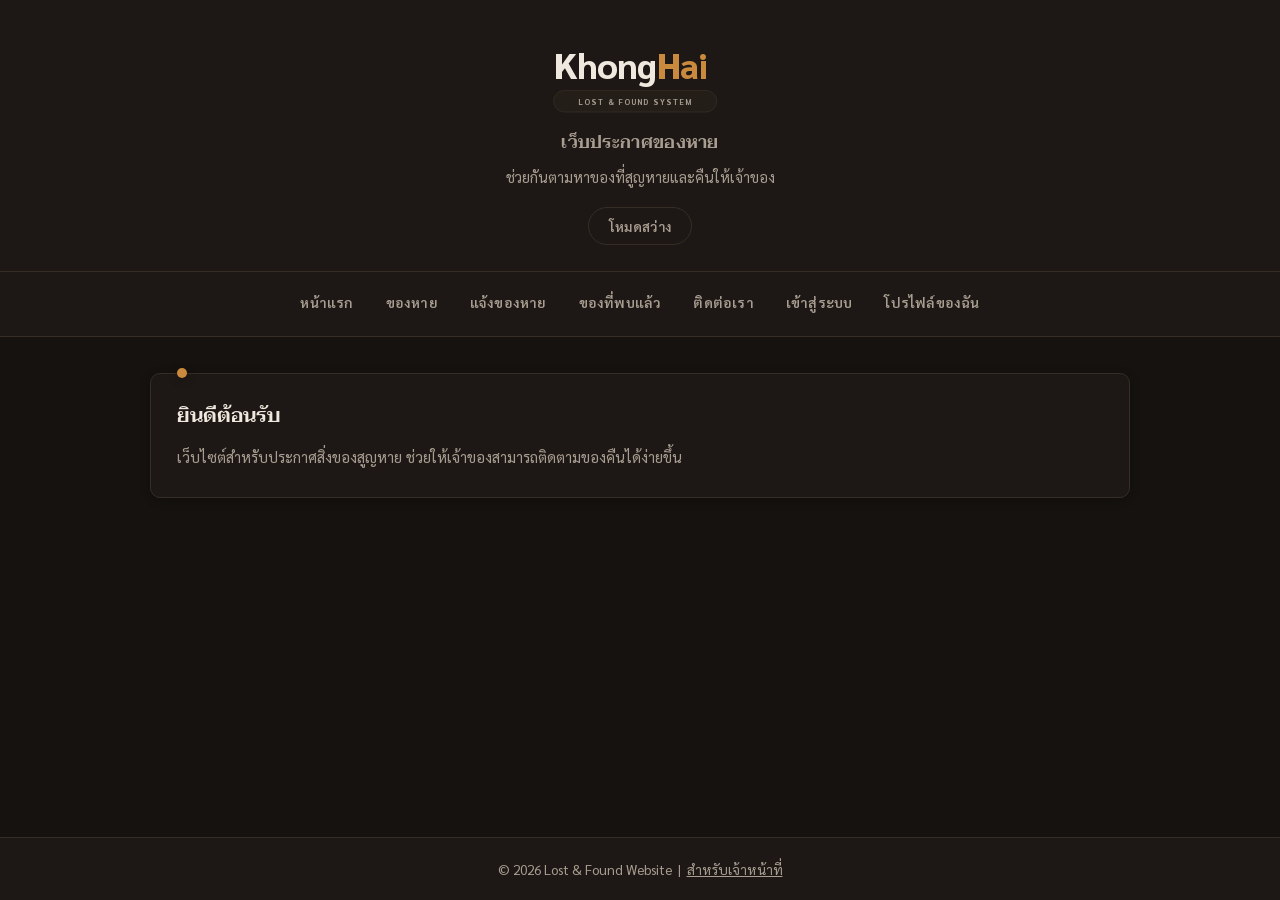
<file: index.html>
<!DOCTYPE html>
<html lang="th">
<head>
<meta charset="UTF-8">
<title>ประกาศของหาย</title>
<link rel="preconnect" href="https://fonts.googleapis.com">
<link href="https://fonts.googleapis.com/css2?family=Taviraj:wght@500;600;700&family=Sarabun:wght@400;500;600;700&family=Poppins:wght@800&display=swap" rel="stylesheet">
<link rel="icon" type="image/svg+xml" href="favicon.svg">
<link rel="stylesheet" href="chingtun.css">
</head>

<body>

<header>
<div class="brand-logo" aria-hidden="true">
<svg viewBox="0 0 220 105" width="176" height="84" xmlns="http://www.w3.org/2000/svg" role="img" aria-label="KhongHai">
  <text x="2" y="54" font-family="'Poppins','Segoe UI',sans-serif" font-weight="800" font-size="44" letter-spacing="-1">
    <tspan style="fill:var(--text)">Khong</tspan><tspan style="fill:var(--accent)">Hai</tspan>
  </text>
  <rect x="2" y="68" width="204" height="27" rx="13.5" style="fill:var(--surface-2); stroke:var(--border); stroke-width:1"/>
  <text x="104" y="86" text-anchor="middle" font-family="'Sarabun',sans-serif" font-weight="700" font-size="10" letter-spacing="1.4" style="fill:var(--text-muted)">LOST &amp; FOUND SYSTEM</text>
</svg>
</div>
<h1 class="sr-only">KhongHai — เว็บประกาศของหาย</h1>
<p class="page-tag">เว็บประกาศของหาย</p>
<p>ช่วยกันตามหาของที่สูญหายและคืนให้เจ้าของ</p>

<button id="themeBtn">โหมดสว่าง</button>
</header>


<nav>
<a href="index.html">หน้าแรก</a>
<a href="lost.html">ของหาย</a>
<a href="report.html">แจ้งของหาย</a>
<a href="found.html">ของที่พบแล้ว</a>
<a href="contact.html">ติดต่อเรา</a>
<a href="login.html">เข้าสู่ระบบ</a>
<a href="profile.html">โปรไฟล์ของฉัน</a>
</nav>


<div class="container">

<section class="card">

<h2>ยินดีต้อนรับ</h2>

<p>
เว็บไซต์สำหรับประกาศสิ่งของสูญหาย
ช่วยให้เจ้าของสามารถติดตามของคืนได้ง่ายขึ้น
</p>

</section>

</div>


<footer>
© 2026 Lost & Found Website &nbsp;|&nbsp; <a href="admin-login.html">สำหรับเจ้าหน้าที่</a>
</footer>


<script src="script.js"></script>

</body>
</html>
</file>
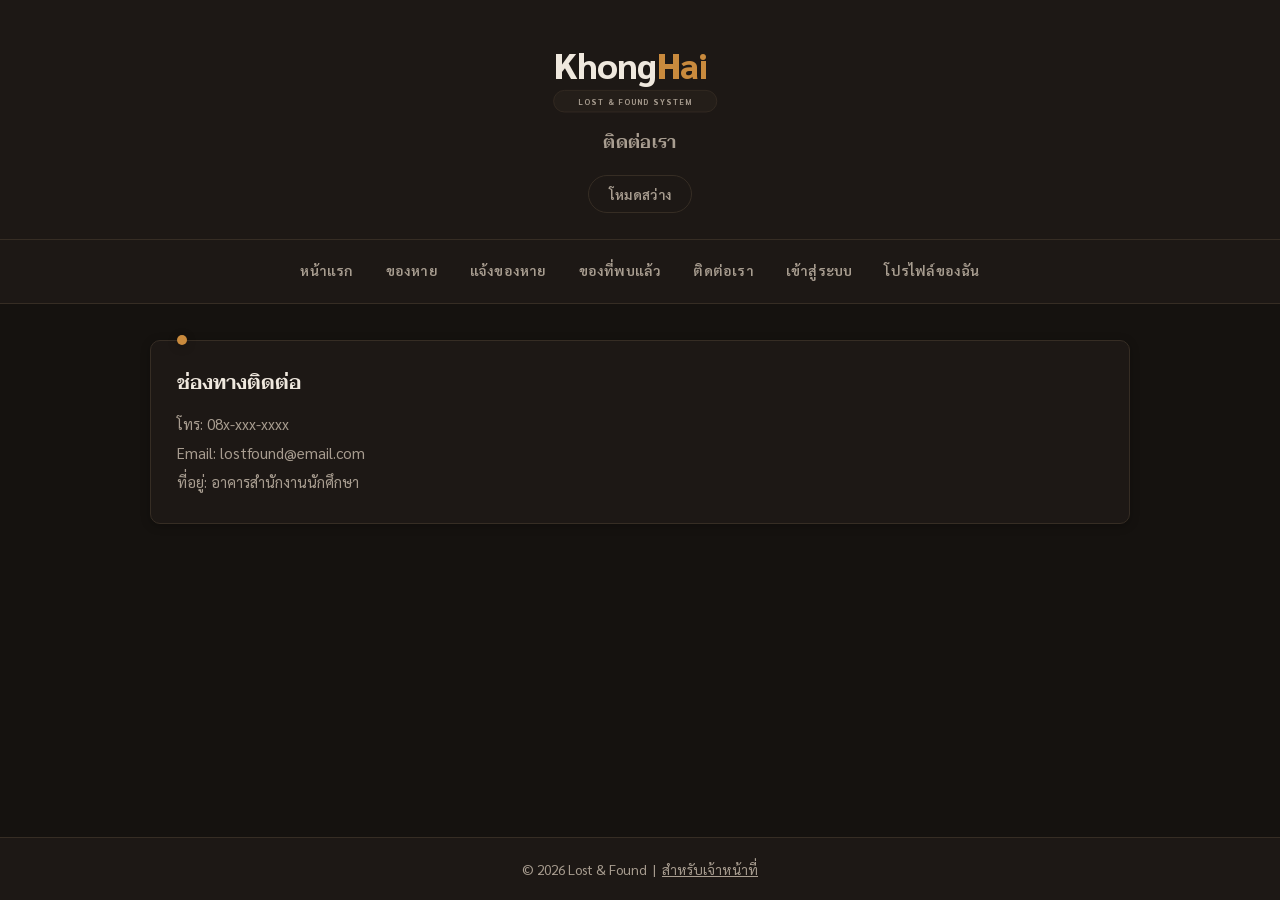
<file: contact.html>
<!DOCTYPE html>
<html lang="th">

<head>
<meta charset="UTF-8">
<title>ติดต่อเรา</title>
<link rel="preconnect" href="https://fonts.googleapis.com">
<link href="https://fonts.googleapis.com/css2?family=Taviraj:wght@500;600;700&family=Sarabun:wght@400;500;600;700&family=Poppins:wght@800&display=swap" rel="stylesheet">
<link rel="icon" type="image/svg+xml" href="favicon.svg">
<link rel="stylesheet" href="chingtun.css">
</head>


<body>


<header>

<div class="brand-logo" aria-hidden="true">
<svg viewBox="0 0 220 105" width="176" height="84" xmlns="http://www.w3.org/2000/svg" role="img" aria-label="KhongHai">
  <text x="2" y="54" font-family="'Poppins','Segoe UI',sans-serif" font-weight="800" font-size="44" letter-spacing="-1">
    <tspan style="fill:var(--text)">Khong</tspan><tspan style="fill:var(--accent)">Hai</tspan>
  </text>
  <rect x="2" y="68" width="204" height="27" rx="13.5" style="fill:var(--surface-2); stroke:var(--border); stroke-width:1"/>
  <text x="104" y="86" text-anchor="middle" font-family="'Sarabun',sans-serif" font-weight="700" font-size="10" letter-spacing="1.4" style="fill:var(--text-muted)">LOST &amp; FOUND SYSTEM</text>
</svg>
</div>
<h1 class="sr-only">KhongHai — ติดต่อเรา</h1>
<p class="page-tag">ติดต่อเรา</p>

<button id="themeBtn">
โหมดสว่าง
</button>

</header>


<nav>
<a href="index.html">หน้าแรก</a>
<a href="lost.html">ของหาย</a>
<a href="report.html">แจ้งของหาย</a>
<a href="found.html">ของที่พบแล้ว</a>
<a href="contact.html">ติดต่อเรา</a>
<a href="login.html">เข้าสู่ระบบ</a>
<a href="profile.html">โปรไฟล์ของฉัน</a>
</nav>



<div class="container">

<div class="card">

<h2>ช่องทางติดต่อ</h2>

<p>โทร: 08x-xxx-xxxx</p>

<p>Email: lostfound@email.com</p>

<p>ที่อยู่: อาคารสำนักงานนักศึกษา</p>

</div>


</div>



<footer>
© 2026 Lost & Found &nbsp;|&nbsp; <a href="admin-login.html">สำหรับเจ้าหน้าที่</a>
</footer>


<script src="script.js"></script>

</body>
</html>
</file>
<file: chingtun.css>
/* ==========================================================
   Lost & Found Website — chingtun.css
   ธีม: กระดานประกาศยามค่ำคืน (Night Notice Board)
   ใช้ร่วมกับ: index.html, lost.html, report.html, found.html,
              contact.html, login.html, profile.html, admin.html, admin-login.html
   ========================================================== */

:root{
    /* --- โทนมืด (ค่าเริ่มต้น) --- */
    --bg: #15120f;
    --surface: #1d1815;
    --surface-2: #241e19;
    --accent: #c98a3d;
    --accent-strong: #e2a95e;
    --accent-soft: rgba(201, 138, 61, 0.14);
    --text: #efe8de;
    --text-muted: #a89d90;
    --border: #362d24;
    --danger: #b5574a;
    --danger-soft: rgba(181, 87, 74, 0.14);
    --success: #7ba179;
    --success-soft: rgba(123, 161, 121, 0.14);

    --radius: 10px;
    --radius-sm: 6px;
    --shadow: 0 10px 28px rgba(0, 0, 0, 0.35);
    --shadow-sm: 0 2px 10px rgba(0, 0, 0, 0.25);
    --transition: 0.2s ease;

    --font-display: "Taviraj", "Sarabun", serif;
    --font-body: "Sarabun", sans-serif;
}

/* --- โทนสว่าง (สลับด้วยปุ่ม) --- */
body.light{
    --bg: #f4efe6;
    --surface: #fffdf9;
    --surface-2: #f0e9db;
    --accent: #a86a2a;
    --accent-strong: #8a5620;
    --accent-soft: rgba(168, 106, 42, 0.10);
    --text: #241f19;
    --text-muted: #756a5c;
    --border: #ded2bd;
    --danger: #a3402f;
    --danger-soft: rgba(163, 64, 47, 0.08);
    --success: #4c7a4a;
    --success-soft: rgba(76, 122, 74, 0.10);
    --shadow: 0 8px 24px rgba(60, 45, 20, 0.12);
    --shadow-sm: 0 2px 8px rgba(60, 45, 20, 0.1);
}

*{
    margin: 0;
    padding: 0;
    box-sizing: border-box;
    font-family: var(--font-body);
}

html{
    scroll-behavior: smooth;
}

body{
    background: var(--bg);
    color: var(--text);
    line-height: 1.65;
    transition: background var(--transition), color var(--transition);
    min-height: 100vh;
    display: flex;
    flex-direction: column;
}

a{ color: inherit; }

:focus-visible{
    outline: 2px solid var(--accent);
    outline-offset: 2px;
}

@media (prefers-reduced-motion: reduce){
    *{ transition: none !important; scroll-behavior: auto !important; }
}

/* ---------------- Header ---------------- */

header{
    background: var(--surface);
    border-bottom: 1px solid var(--border);
    color: var(--text);
    text-align: center;
    padding: 36px 20px 26px;
}

header h1{
    font-family: var(--font-display);
    font-weight: 600;
    font-size: 1.9rem;
    letter-spacing: 0.3px;
}

.brand-logo{
    display: flex;
    justify-content: center;
    margin-bottom: 8px;
}

.page-tag{
    font-family: var(--font-display);
    font-weight: 600;
    font-size: 1.1rem;
    letter-spacing: 0.3px;
    color: var(--text-muted);
}

.sr-only{
    position: absolute;
    width: 1px;
    height: 1px;
    overflow: hidden;
    clip: rect(0, 0, 0, 0);
    white-space: nowrap;
    border: 0;
}

header p{
    margin-top: 8px;
    color: var(--text-muted);
    font-size: 0.92rem;
}

#themeBtn{
    margin-top: 18px;
    padding: 9px 20px;
    border: 1px solid var(--border);
    border-radius: 999px;
    cursor: pointer;
    background: transparent;
    color: var(--text-muted);
    font-weight: 600;
    font-size: 0.85rem;
    letter-spacing: 0.3px;
    transition: border-color var(--transition), color var(--transition);
}

#themeBtn:hover{
    border-color: var(--accent);
    color: var(--accent-strong);
}

/* ---------------- Nav ---------------- */

nav{
    background: var(--surface);
    border-bottom: 1px solid var(--border);
    display: flex;
    justify-content: center;
    flex-wrap: wrap;
    gap: 4px;
    padding: 10px 16px;
    position: sticky;
    top: 0;
    z-index: 100;
}

nav a{
    text-decoration: none;
    color: var(--text-muted);
    font-weight: 600;
    font-size: 0.88rem;
    letter-spacing: 0.2px;
    padding: 9px 14px;
    border-radius: var(--radius-sm);
    border-bottom: 2px solid transparent;
    transition: color var(--transition), border-color var(--transition);
}

nav a:hover{
    color: var(--accent-strong);
    border-bottom-color: var(--accent);
}

/* ---------------- Layout ---------------- */

.container{
    width: 90%;
    max-width: 980px;
    margin: 36px auto;
    flex: 1;
}

.card{
    position: relative;
    background: var(--surface);
    border: 1px solid var(--border);
    padding: 26px 26px 24px;
    border-radius: var(--radius);
    box-shadow: var(--shadow-sm);
    margin-bottom: 20px;
    transition: background var(--transition), box-shadow var(--transition), border-color var(--transition);
}

.card::before{
    content: "";
    position: absolute;
    top: -6px;
    left: 26px;
    width: 10px;
    height: 10px;
    border-radius: 50%;
    background: var(--accent);
    box-shadow: var(--shadow-sm);
}

.card:hover{
    box-shadow: var(--shadow);
    border-color: var(--accent);
}

.card h2{
    font-family: var(--font-display);
    color: var(--text);
    margin-bottom: 12px;
    font-size: 1.25rem;
    font-weight: 600;
}

.card h3{
    font-family: var(--font-display);
    font-weight: 600;
    font-size: 1.05rem;
    color: var(--text);
    margin-bottom: 4px;
}

.card p{
    color: var(--text-muted);
    margin-bottom: 4px;
    font-size: 0.94rem;
}

.card a{
    color: var(--accent-strong);
    font-weight: 600;
    text-decoration: none;
}

.card a:hover{
    text-decoration: underline;
}

/* ---------------- Item list (lost/found cards) ---------------- */

.item{
    display: flex;
    gap: 20px;
    align-items: flex-start;
}

.item img{
    width: 130px;
    height: 130px;
    object-fit: cover;
    border-radius: var(--radius-sm);
    border: 1px solid var(--border);
    flex-shrink: 0;
    cursor: zoom-in;
    transition: opacity var(--transition);
}

.item img:hover{
    opacity: 0.85;
}

.meta-label{
    display: inline-block;
    font-size: 0.72rem;
    font-weight: 700;
    letter-spacing: 0.6px;
    text-transform: uppercase;
    color: var(--text-muted);
    margin-right: 6px;
}

/* ---------------- Status badges ---------------- */

.badge{
    display: inline-block;
    font-size: 0.72rem;
    font-weight: 700;
    letter-spacing: 0.4px;
    padding: 3px 11px;
    border-radius: 999px;
    border: 1px solid transparent;
    vertical-align: middle;
}

.badge-lost{
    background: var(--accent-soft);
    color: var(--accent-strong);
    border-color: var(--accent);
}

.badge-found{
    background: var(--success-soft);
    color: var(--success);
    border-color: var(--success);
}

/* ---------------- Forms ---------------- */

label{
    display: block;
    font-weight: 600;
    margin-top: 14px;
    margin-bottom: 6px;
    font-size: 0.88rem;
    letter-spacing: 0.2px;
    color: var(--text);
}

input, textarea{
    width: 100%;
    padding: 12px 14px;
    margin-bottom: 4px;
    border: 1px solid var(--border);
    border-radius: var(--radius-sm);
    background: var(--bg);
    color: var(--text);
    font-size: 0.95rem;
    transition: border var(--transition), box-shadow var(--transition);
}

input:focus, textarea:focus{
    outline: none;
    border-color: var(--accent);
    box-shadow: 0 0 0 3px var(--accent-soft);
}

textarea{
    resize: vertical;
}

button{
    padding: 11px 22px;
    border: 1px solid var(--accent);
    border-radius: var(--radius-sm);
    background: var(--accent);
    color: #171310;
    font-weight: 700;
    font-size: 0.9rem;
    cursor: pointer;
    margin-top: 12px;
    transition: background var(--transition), border-color var(--transition), transform var(--transition), opacity var(--transition);
}

button:hover{
    background: var(--accent-strong);
    border-color: var(--accent-strong);
}

button:active{
    transform: translateY(1px);
}

button:disabled{
    opacity: 0.6;
    cursor: not-allowed;
}

button.btn-outline{
    background: transparent;
    color: var(--text);
    border-color: var(--border);
}

button.btn-outline:hover{
    border-color: var(--accent);
    color: var(--accent-strong);
    background: transparent;
}

button.btn-danger{
    background: transparent;
    color: var(--danger);
    border-color: var(--danger);
}

button.btn-danger:hover{
    background: var(--danger-soft);
    color: var(--danger);
}

/* ---------------- Footer ---------------- */

footer{
    background: var(--surface);
    border-top: 1px solid var(--border);
    color: var(--text-muted);
    text-align: center;
    padding: 20px;
    margin-top: 40px;
    font-size: 0.85rem;
}

footer a{
    color: var(--text-muted);
    text-decoration: underline;
}

/* ---------------- Utility bars (admin/profile status bars) ---------------- */

.bar{
    display: flex;
    align-items: center;
    justify-content: space-between;
    flex-wrap: wrap;
    gap: 10px;
}

.tab-row{
    display: flex;
    gap: 8px;
    margin-bottom: 18px;
    flex-wrap: wrap;
}

.tab-btn{
    background: transparent;
    color: var(--text-muted);
    border: 1px solid var(--border);
    padding: 9px 18px;
    margin-top: 0;
    font-size: 0.85rem;
}

.tab-btn.active{
    background: var(--accent-soft);
    color: var(--accent-strong);
    border-color: var(--accent);
}

table{
    width: 100%;
    border-collapse: collapse;
    font-size: 0.9rem;
}

table th{
    text-align: left;
    font-size: 0.72rem;
    letter-spacing: 0.5px;
    text-transform: uppercase;
    color: var(--text-muted);
    padding: 8px 10px;
    border-bottom: 1px solid var(--border);
}

table td{
    padding: 10px 10px;
    border-bottom: 1px solid var(--border);
    color: var(--text);
    vertical-align: top;
}

/* ---------------- Responsive ---------------- */

@media (max-width: 600px){
    header h1{
        font-size: 1.55rem;
    }

    nav{
        gap: 2px;
    }

    nav a{
        padding: 7px 10px;
        font-size: 0.82rem;
    }

    .item{
        flex-direction: column;
        align-items: flex-start;
    }

    .item img{
        width: 100%;
        height: auto;
        max-height: 200px;
    }

    table{
        display: block;
        overflow-x: auto;
        white-space: nowrap;
    }
}
</file>
